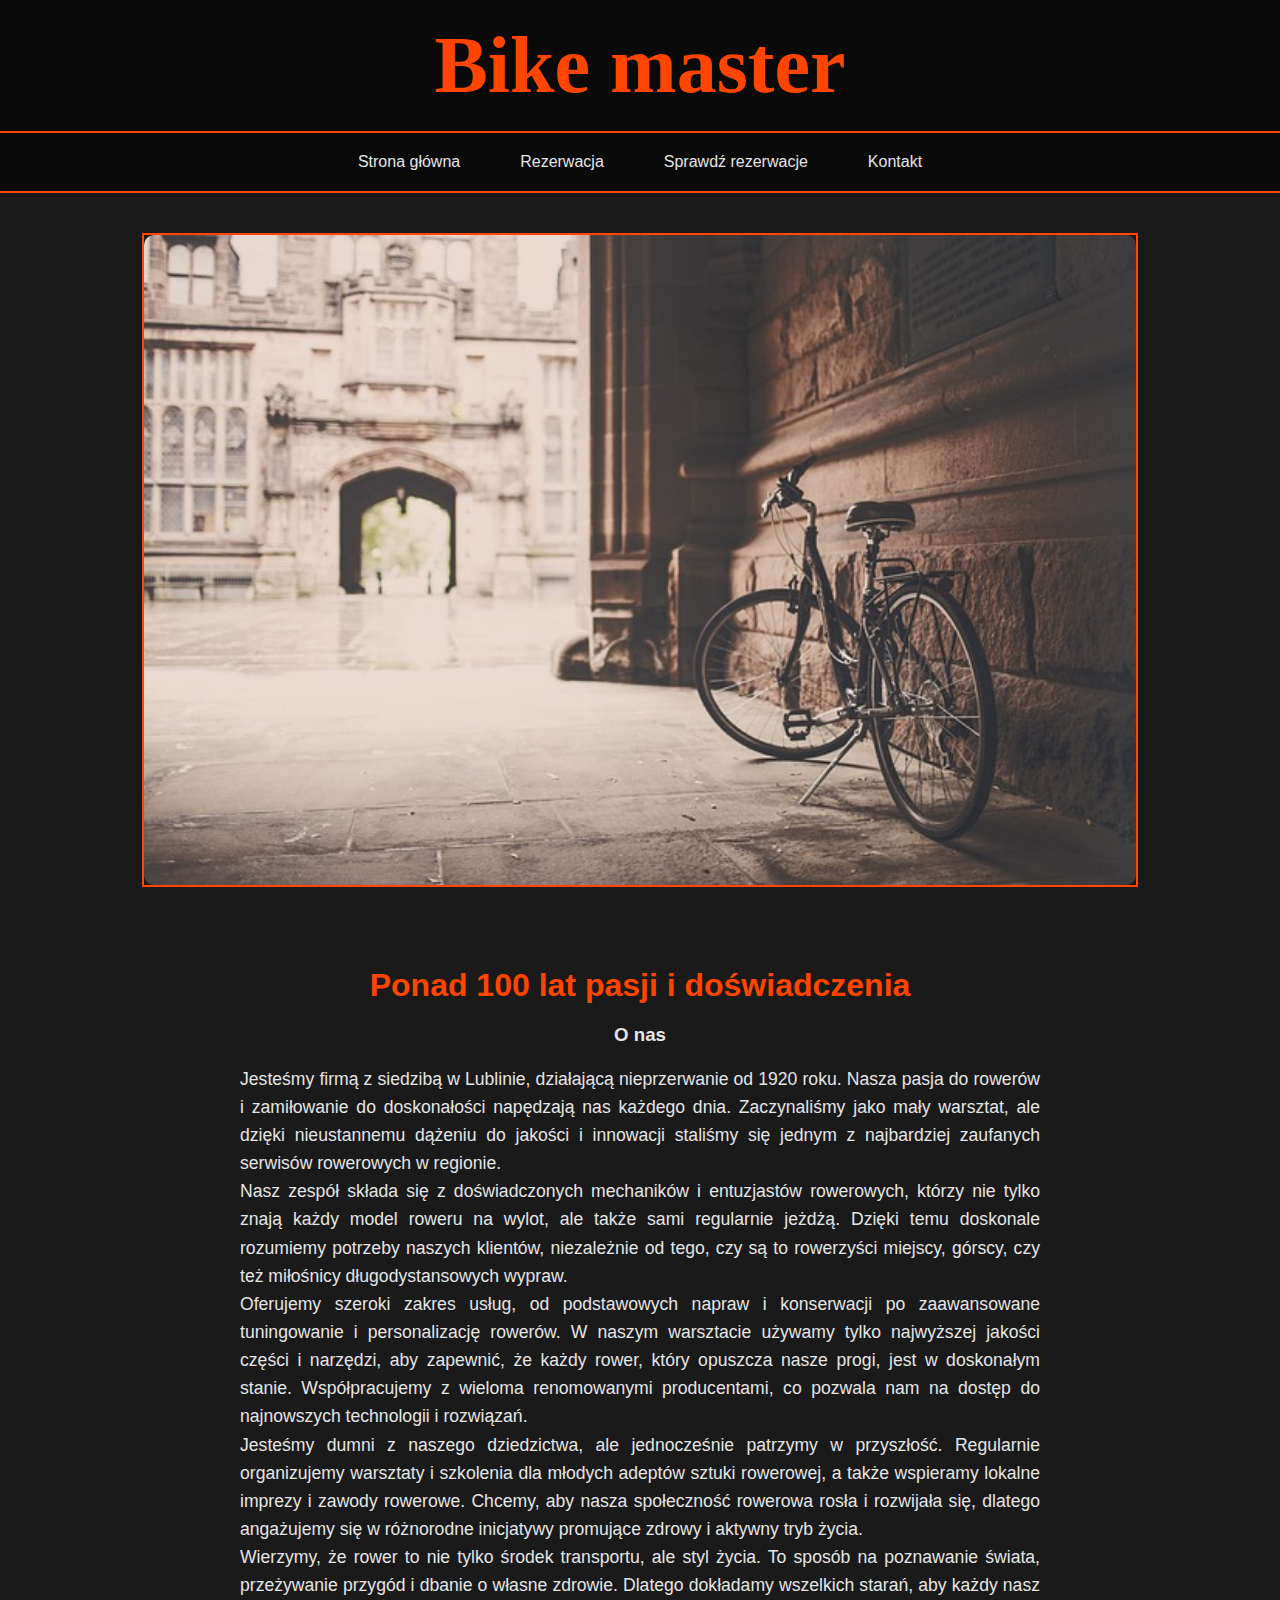
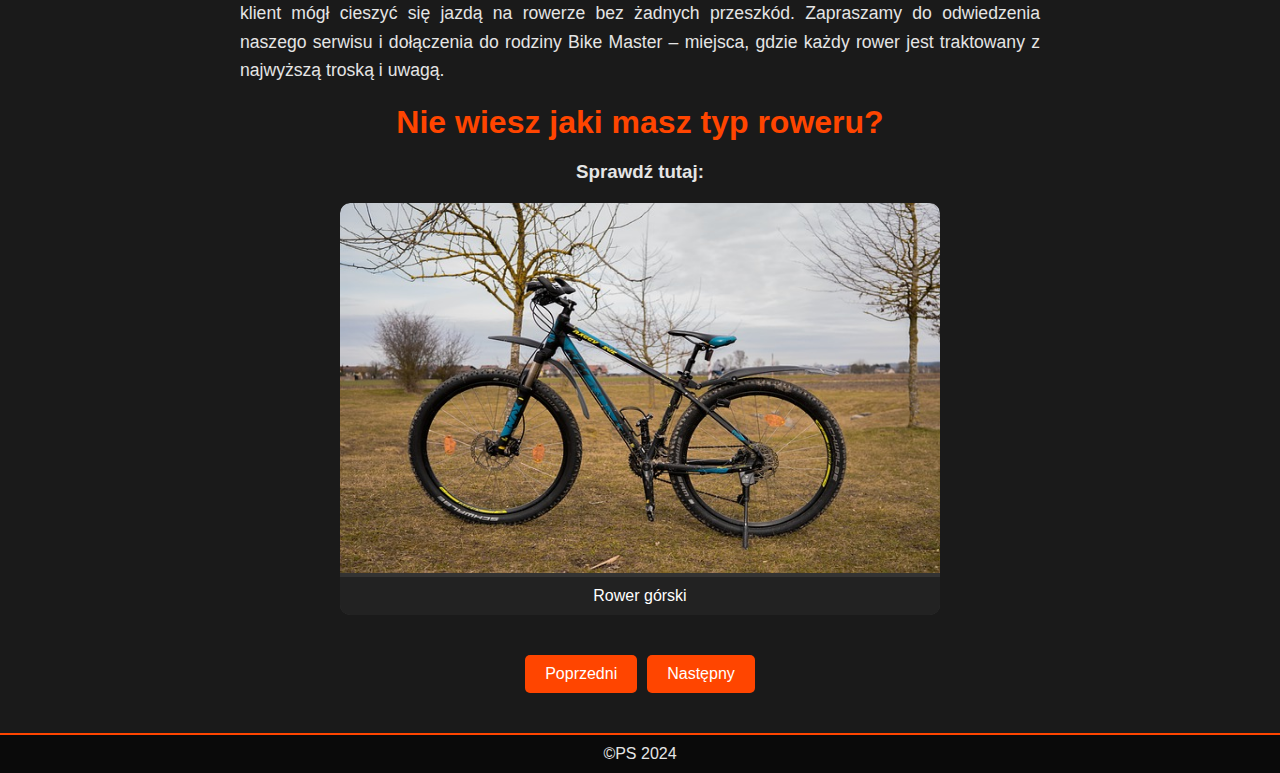
<file: index.html>
<!DOCTYPE html>

<html lang="pl">

<head>
    <meta charset="UTF-8">
    <meta name="viewport" content="width=device-width, initial-scale=1.0">
    <title> Bike master </title>
    <link rel="stylesheet" href="style.css">
    <link rel="stylesheet" href="slide.css">
    <link rel="stylesheet" href="zdjecia.css">
    <script src= "https://ajax.googleapis.com/ajax/libs/jquery/3.5.1/jquery.min.js"> </script>
    <script src="slide.js"></script>
    <script src="zdjecia.js"></script>
</head>

<body>
    <div id="kontener">
        <header>
            <h1>Bike master</h1>
        </header>
        <nav>
            <a href="index.html">Strona główna</a>
            <a href="rezerwacje.html">Rezerwacja</a>
            <a href="przeglądarka.html">Sprawdź rezerwacje</a>
            <a href="kontakt.html">Kontakt</a>
        </nav>
        <div id="content">
            <div id="slideshow">
                <img src="zdjecia/rower1.jpg" alt="image1" class="active">
                <img src="zdjecia/rower2.jpg" alt="image2">
                <img src="zdjecia/rower3.jpg" alt="image3"> 
                <img src="zdjecia/rower4.jpg" alt="image3">
                <img src="zdjecia/rower5.jpg" alt="image3"> 
                <img src="zdjecia/rower6.jpg" alt="image3"> 
                <img src="zdjecia/rower7.jpg" alt="image3"> 
            </div> 
        </div> 
           
        <main>
            <h2>Ponad 100 lat pasji i doświadczenia</h2>
            <h3>O nas</h3>
            <p>
                Jesteśmy firmą z siedzibą w Lublinie, działającą nieprzerwanie od 1920 roku. Nasza pasja do rowerów i zamiłowanie do doskonałości napędzają nas każdego dnia. Zaczynaliśmy jako mały warsztat, ale dzięki nieustannemu dążeniu do jakości i innowacji staliśmy się jednym z najbardziej zaufanych serwisów rowerowych w regionie.
            </p>
            <p>
                Nasz zespół składa się z doświadczonych mechaników i entuzjastów rowerowych, którzy nie tylko znają każdy model roweru na wylot, ale także sami regularnie jeżdżą. Dzięki temu doskonale rozumiemy potrzeby naszych klientów, niezależnie od tego, czy są to rowerzyści miejscy, górscy, czy też miłośnicy długodystansowych wypraw.
            </p>
            <p>
                Oferujemy szeroki zakres usług, od podstawowych napraw i konserwacji po zaawansowane tuningowanie i personalizację rowerów. W naszym warsztacie używamy tylko najwyższej jakości części i narzędzi, aby zapewnić, że każdy rower, który opuszcza nasze progi, jest w doskonałym stanie. Współpracujemy z wieloma renomowanymi producentami, co pozwala nam na dostęp do najnowszych technologii i rozwiązań.
            </p>
            <p>
                Jesteśmy dumni z naszego dziedzictwa, ale jednocześnie patrzymy w przyszłość. Regularnie organizujemy warsztaty i szkolenia dla młodych adeptów sztuki rowerowej, a także wspieramy lokalne imprezy i zawody rowerowe. Chcemy, aby nasza społeczność rowerowa rosła i rozwijała się, dlatego angażujemy się w różnorodne inicjatywy promujące zdrowy i aktywny tryb życia.
            </p>
            <p>
                Wierzymy, że rower to nie tylko środek transportu, ale styl życia. To sposób na poznawanie świata, przeżywanie przygód i dbanie o własne zdrowie. Dlatego dokładamy wszelkich starań, aby każdy nasz klient mógł cieszyć się jazdą na rowerze bez żadnych przeszkód. Zapraszamy do odwiedzenia naszego serwisu i dołączenia do rodziny Bike Master – miejsca, gdzie każdy rower jest traktowany z najwyższą troską i uwagą.
            </p>

            <h2>Nie wiesz jaki masz typ roweru?</h2>
            <h3>Sprawdź tutaj:</h3>

            <div id="content2">
                <div id="gallery">
                    <div class="gallery-container">
                        <div class="gallery-item">
                            <img src="zdjecia/rower_gorski.jpg" alt="Rower górski">
                            <div class="caption">Rower górski</div>
                        </div>
                        <div class="gallery-item">
                            <img src="zdjecia/rower_miejski.jpg" alt="Rower miejski">
                            <div class="caption">Rower miejski</div>
                        </div>
                        <div class="gallery-item">
                            <img src="zdjecia/rower_trekkingowy.jpg" alt="Rower trekkingowy">
                            <div class="caption">Rower trekkingowy</div>
                        </div>
                        <div class="gallery-item">
                            <img src="zdjecia/rower_szosowy.jpg" alt="Rower szosowy">
                            <div class="caption">Rower szosowy</div>
                        </div>
                        <div class="gallery-item">
                            <img src="zdjecia/bmx.jpg" alt="BMX">
                            <div class="caption">BMX</div>
                        </div>
                        <div class="gallery-item">
                            <img src="zdjecia/rower_crossowy.jpg" alt="Rower crossowy">
                            <div class="caption">Rower crossowy</div>
                        </div>
                        <div class="gallery-item">
                            <img src="zdjecia/rower_dzieciecy.jpg" alt="Rower dziecięcy">
                            <div class="caption">Rower dziecięcy</div>
                        </div>
                    </div>
                </div>
                <div id="przyciski">
                    <button id="prev">Poprzedni</button>
                    <button id="next">Następny</button>
                </div>
                
            </div>
        </main>
        
  
        <footer>&copy;PS 2024</footer>
    </div>

</body>

</html>
</file>
<file: style.css>
body {
    font-family: 'Roboto', Arial, sans-serif;
    margin: 0;
    padding: 0;
    box-sizing: border-box;
    background-color: #1a1a1a;
    color: #e5e5e5;
}

#kontener {
    width: 100%;
    margin: 0 auto;
    background-color: #1a1a1a;
    box-shadow: 0 0 20px rgba(0, 0, 0, 0.5);
    overflow: hidden;
}

header {
    background: #0a0a0a;
    color: #e5e5e5;
    padding: 20px 0;
    text-align: center;
    position: relative;
    border-bottom: 2px solid #ff4500;
}

header h1 {
    margin: 0;
    font-size: 5em;
    font-family: 'Gill Sans Ultra Bold Condensed';
    color: #ff4500;
}

nav {
    background: #0a0a0a;
    display: flex;
    justify-content: center;
    padding: 10px 0;
    flex-wrap: wrap;
    border-bottom: 2px solid #ff4500;
}

nav a {
    color: #e5e5e5;
    text-decoration: none;
    padding: 10px 20px;
    margin: 0 10px;
    transition: background 0.3s ease, color 0.3s ease;
    border-radius: 5px;
}

nav a:hover {
    background: #ff4500;
    color: #1a1a1a;
}

#content {
    padding: 20px;
}

main {
    padding: 20px;
    text-align: center;
    background-color: #1a1a1a;
}

main h2 {
    font-size: 2em;
    margin: 20px 0;
    color: #ff4500;
}

main p {
    font-size: 1.1em;
    line-height: 1.6;
    text-align: justify;
    max-width: 800px;
    margin: 0 auto;
    color: #e5e5e5;
}

footer {
    background: #0a0a0a;
    color: #e5e5e5;
    text-align: center;
    padding: 10px 0;
    position: relative;
    bottom: 0;
    width: 100%;
    border-top: 2px solid #ff4500;
}

.kontakt{
    margin-bottom: 20px;
    margin-left: 80px;
    display: flex;
}

#kontakt{
    display: flex;
    justify-content: center;
}

#map {
    height: 400px;
    width: 100%;
    margin: 20px 0;
}

.kontakt img, #wyszukiwarka img{
    height: 50px;
    width: 50px;
}

@media (max-width: 600px) {
    nav {
        display: flex;
        flex-wrap: wrap;
    }
    
    nav a {
        margin: 5px 0;
        width: 100%;
        text-align: center;
    }
    #slideshow{
        height: 300px;
    }
}

@media (max-width: 850px) and (min-width: 600px){
    nav {
        display: flex;
        flex-wrap: wrap;
    }
    
    nav a {
        margin: 5px 0;
        width: 40%;
        text-align: center;
    }
}

@media (max-width: 750px) and (min-width: 600px) {
    #slideshow{
        height: 400px;
    }
}

@media (max-width: 1370px) and (min-width: 845px){
    #kontakt{
        flex-wrap: wrap;
    }

    .kontakt{
        width: 40%;
    }
}

@media (max-width: 845px){
    #kontakt{
        flex-wrap: wrap;
    }

    .kontakt{
        width: 80%;
    }
}
</file>
<file: slide.css>
#slideshow {
    position: relative;
    height: 650px;
    width: 80%;
    margin: 20px auto;
    overflow: hidden;
    border: 2px solid #ff4500;
}

#slideshow img {
    position: absolute;
    top: 0;
    left: 0;
    width: 100%;
    height: 100%;
    z-index: 8;
    opacity: 0;
    transition: opacity 1s ease-in-out;
    border-radius: 10px;
}

#slideshow img.active {
    z-index: 10;
    opacity: 1;
}

#slideshow img.last-active {
    z-index: 9;
}
</file>
<file: zdjecia.css>
#gallery {
  position: relative;
  width: 100%;
  overflow: hidden;
  max-width: 600px;
  margin: 20px auto;
  background-color: #333;
  border-radius: 10px;
}

.gallery-container {
  display: flex;
  transition: transform 0.5s ease;
}

.gallery-item {
  min-width: 100%;
  box-sizing: border-box;
}

.gallery-item img {
  width: 100%;
  border-radius: 10px 10px 0 0;
  height: 370px;
}

.caption {
  text-align: center;
  background-color: #222;
  color: #fff;
  padding: 10px;
  border-radius: 0 0 10px 10px;
}

button {
  padding: 10px 20px;
  margin: 20px 5px;
  border: none;
  border-radius: 5px;
  background-color: #ff4500;
  color: #fff;
  font-size: 16px;
  cursor: pointer;
  transition: background-color 0.3s ease;
}

button:hover {
  background-color: #e60000;
}

#prev {
  float: left;
}

#next {
  float: right;
}

#przyciski{
  display: flex;
  justify-content: center;
}
</file>
